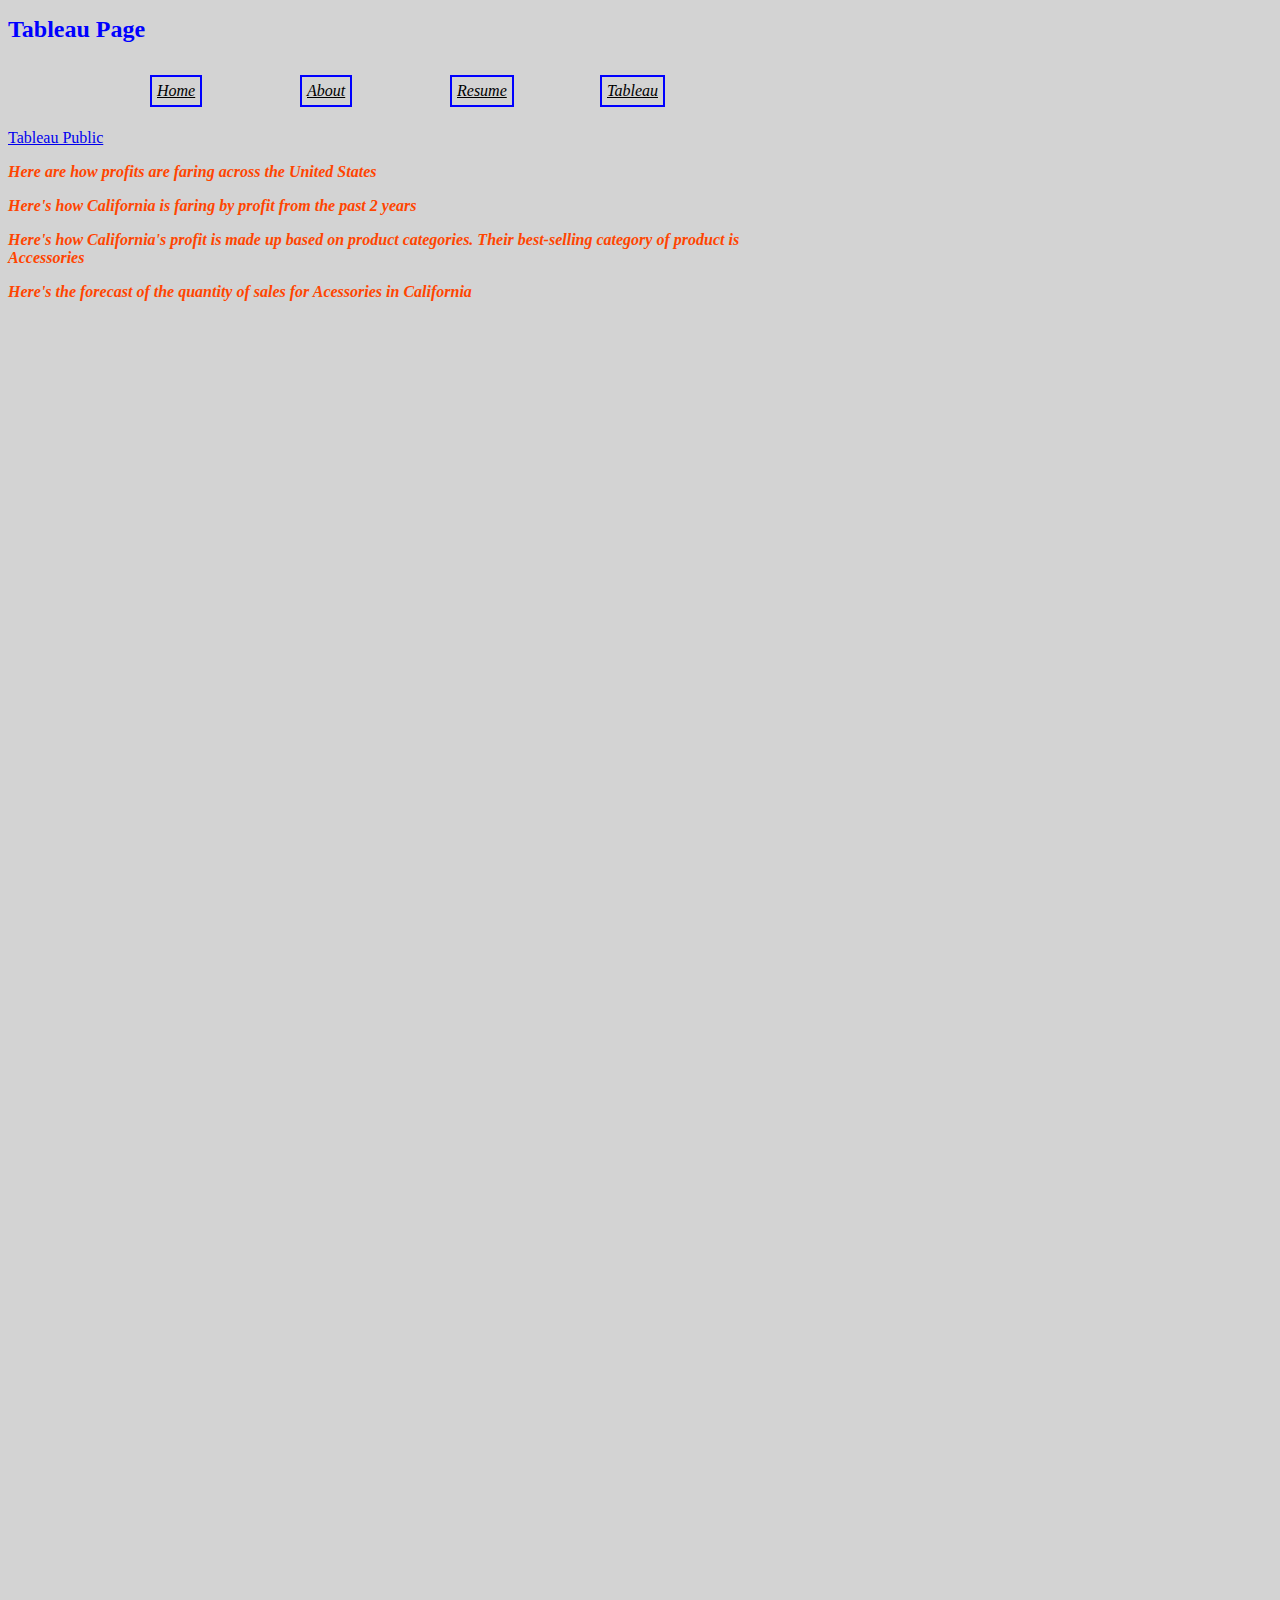
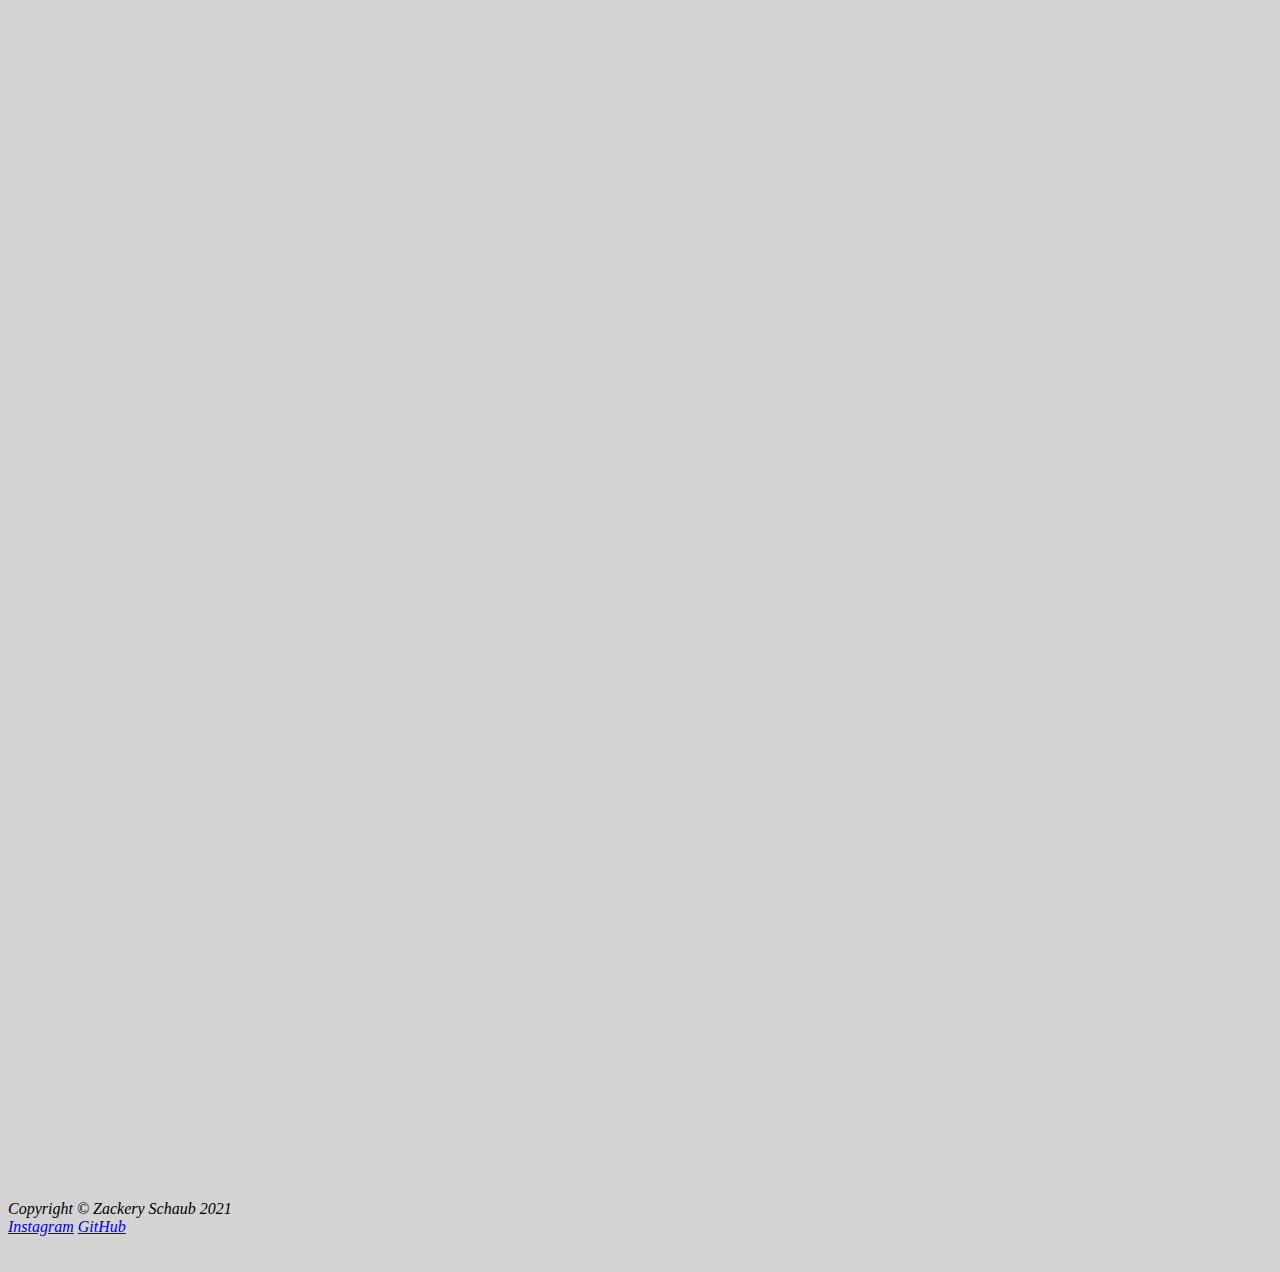
<file: html/tableau.html>
<!--Zackery Schaub 12/17/21-->
<!DOCTYPE html>
<html lang="en">
    <head>
        <title>Tableau</title>
        <link href="../styles/bootstyles.css" rel="stylesheet" />

    </head>
    <body style="background-color:lightgray">
        <!-- Navigation-->
        <div class=>
            <div>
                <h1>Tableau Page</h1>
            </div>
                    <ul>
                        <a class="nav index" href="../index.html">Home</a>
                        <br>
                        <a class="nav about" href="about.html">About</a>
                        <br>
                        <a class="nav resume" href="resume.html">Resume</a>
                        <br>
                        <a class="nav tab" href="tableau.html">Tableau</a>
                    </ul>
        </div>

        <a href="https://public.tableau.com/app/discover">Tableau Public</a>


        <!-- Main Content-->
        <div class="tableau">
            <div class='tableauPlaceholder' id='viz1639788951810' style='position: relative'><object class='tableauViz'  style='display:none;'><param name='host_url' value='https%3A%2F%2Fpublic.tableau.com%2F' /> <param name='embed_code_version' value='3' /> <param name='site_root' value='' /><param name='name' value='ProfitsUS&#47;Sheet1' /><param name='tabs' value='no' /><param name='toolbar' value='yes' /><param name='animate_transition' value='yes' /><param name='display_static_image' value='yes' /><param name='display_spinner' value='yes' /><param name='display_overlay' value='yes' /><param name='display_count' value='yes' /><param name='language' value='en-US' /><param name='filter' value='publish=yes' /></object></div>                <script type='text/javascript'>                    var divElement = document.getElementById('viz1639788951810');                    var vizElement = divElement.getElementsByTagName('object')[0];                    vizElement.style.width='100%';vizElement.style.height=(divElement.offsetWidth*0.75)+'px';                    var scriptElement = document.createElement('script');                    scriptElement.src = 'https://public.tableau.com/javascripts/api/viz_v1.js';                    vizElement.parentNode.insertBefore(scriptElement, vizElement);                </script>
            <p class="caption">Here are how profits are faring across the United States</p>

            <div class='tableauPlaceholder' id='viz1639788988441' style='position: relative'><object class='tableauViz'  style='display:none;'><param name='host_url' value='https%3A%2F%2Fpublic.tableau.com%2F' /> <param name='embed_code_version' value='3' /> <param name='site_root' value='' /><param name='name' value='Cali2yrs&#47;Sheet2' /><param name='tabs' value='no' /><param name='toolbar' value='yes' /><param name='animate_transition' value='yes' /><param name='display_static_image' value='yes' /><param name='display_spinner' value='yes' /><param name='display_overlay' value='yes' /><param name='display_count' value='yes' /><param name='language' value='en-US' /><param name='filter' value='publish=yes' /></object></div>                <script type='text/javascript'>                    var divElement = document.getElementById('viz1639788988441');                    var vizElement = divElement.getElementsByTagName('object')[0];                    vizElement.style.width='100%';vizElement.style.height=(divElement.offsetWidth*0.75)+'px';                    var scriptElement = document.createElement('script');                    scriptElement.src = 'https://public.tableau.com/javascripts/api/viz_v1.js';                    vizElement.parentNode.insertBefore(scriptElement, vizElement);                </script>
            <p class="caption">Here's how California is faring by profit from the past 2 years</p>

            <div class='tableauPlaceholder' id='viz1639789027000' style='position: relative'><object class='tableauViz'  style='display:none;'><param name='host_url' value='https%3A%2F%2Fpublic.tableau.com%2F' /> <param name='embed_code_version' value='3' /> <param name='site_root' value='' /><param name='name' value='CategoryProfit_16397890228010&#47;Sheet3' /><param name='tabs' value='no' /><param name='toolbar' value='yes' /><param name='animate_transition' value='yes' /><param name='display_static_image' value='yes' /><param name='display_spinner' value='yes' /><param name='display_overlay' value='yes' /><param name='display_count' value='yes' /><param name='language' value='en-US' /><param name='filter' value='publish=yes' /></object></div>                <script type='text/javascript'>                    var divElement = document.getElementById('viz1639789027000');                    var vizElement = divElement.getElementsByTagName('object')[0];                    vizElement.style.width='100%';vizElement.style.height=(divElement.offsetWidth*0.75)+'px';                    var scriptElement = document.createElement('script');                    scriptElement.src = 'https://public.tableau.com/javascripts/api/viz_v1.js';                    vizElement.parentNode.insertBefore(scriptElement, vizElement);                </script>
            <p class="caption">Here's how California's profit is made up based on product categories. Their best-selling category of product is Accessories</p>

            <div class='tableauPlaceholder' id='viz1639789059434' style='position: relative'><object class='tableauViz'  style='display:none;'><param name='host_url' value='https%3A%2F%2Fpublic.tableau.com%2F' /> <param name='embed_code_version' value='3' /> <param name='site_root' value='' /><param name='name' value='Forecast_16397890552950&#47;Sheet4' /><param name='tabs' value='no' /><param name='toolbar' value='yes' /><param name='animate_transition' value='yes' /><param name='display_static_image' value='yes' /><param name='display_spinner' value='yes' /><param name='display_overlay' value='yes' /><param name='display_count' value='yes' /><param name='language' value='en-US' /><param name='filter' value='publish=yes' /></object></div>                <script type='text/javascript'>                    var divElement = document.getElementById('viz1639789059434');                    var vizElement = divElement.getElementsByTagName('object')[0];                    vizElement.style.width='100%';vizElement.style.height=(divElement.offsetWidth*0.75)+'px';                    var scriptElement = document.createElement('script');                    scriptElement.src = 'https://public.tableau.com/javascripts/api/viz_v1.js';                    vizElement.parentNode.insertBefore(scriptElement, vizElement);                </script>
            <p class="caption">Here's the forecast of the quantity of sales for Acessories in California</p>
        </div>
        <!-- Footer-->
        <div class="footer">
            <div>Copyright &copy; Zackery Schaub 2021</div>
            <a href="https://www.instagram.com/zackery_t_schaub/">Instagram</a>
            <a href="https://github.com/ztschaub0131">GitHub</a>
            <br>
            <br>
            <br>
        </div>
    </body>
</html>
</file>
<file: styles/bootstyles.css>
/*Implement three < div > elements that each use a custom style for positioning:

Navigation (header) 
expands and contracts horizontally as the page is resized
includes the intra-site navigation links here

Tableau (main body) 
expands and contracts vertically and horizontally as the page is resized
include the live Tableau dashboards here

Footer (at the bottom)
expands and contracts horizontally as the page is resized
include copyright, year, and your name, and any other info you want here (e.g., your social profile links)*/



.nav {
    font-style: italic;
    color:black;
    border: solid 2px blue;
    position:absolute;
    padding: 5px;
}

.tableau {
    left:5px;
    top: 250px;
    bottom: 50px;
    width: 800px;
    height:600px;
}

.footer {
    font-style: italic;
    color:black;
    position:absolute;
    top: 2800px;
}


.index{
    top: 75px;
    left: 150px;
}

.about{
    top: 75px;
    left: 300px;
}

.resume{
    top: 75px;
    left: 450px;
}

.tab{
    top: 75px;
    left: 600px;
}

.caption {
    font-style: italic;
    color:orangered;
    font-weight:bold;
}

h1 {
    font-size:x-large;
    font-weight:bold;
    color:blue;
}
</file>
